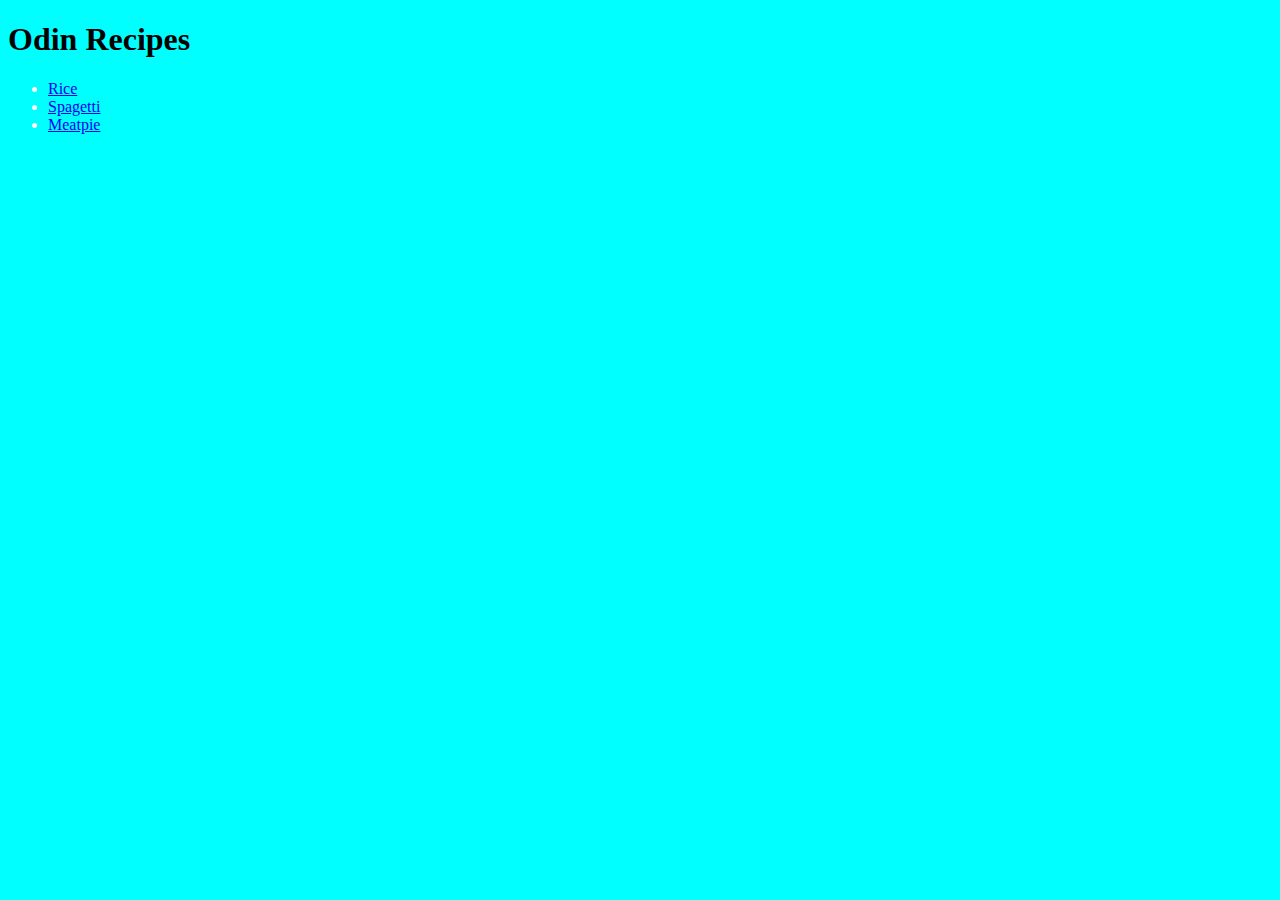
<file: index.html>
<!DOCTYPE html>
<html lang="en">
  <head>
    <meta charset="UTF-8">
    <title>PROJECT</title>
    <link rel="stylesheet" href="style.css" />
  </head>

  <body>
    <h1>Odin Recipes</h1>
   <ul>
   <div><li><a href="recipes/rice.html"target="_blank" rel="noopener noreferrer">Rice</a></li></div> 
    <div><li><a href="recipes/spagetti.html"target="_blank" rel="noopener noreferrer">Spagetti</a></li></div>
    <div><li><a href="recipes/meatpie.html"target="_blank" rel="noopener noreferrer">Meatpie</a></li></div>
   </ul> 
  </body>
</html>
</file>
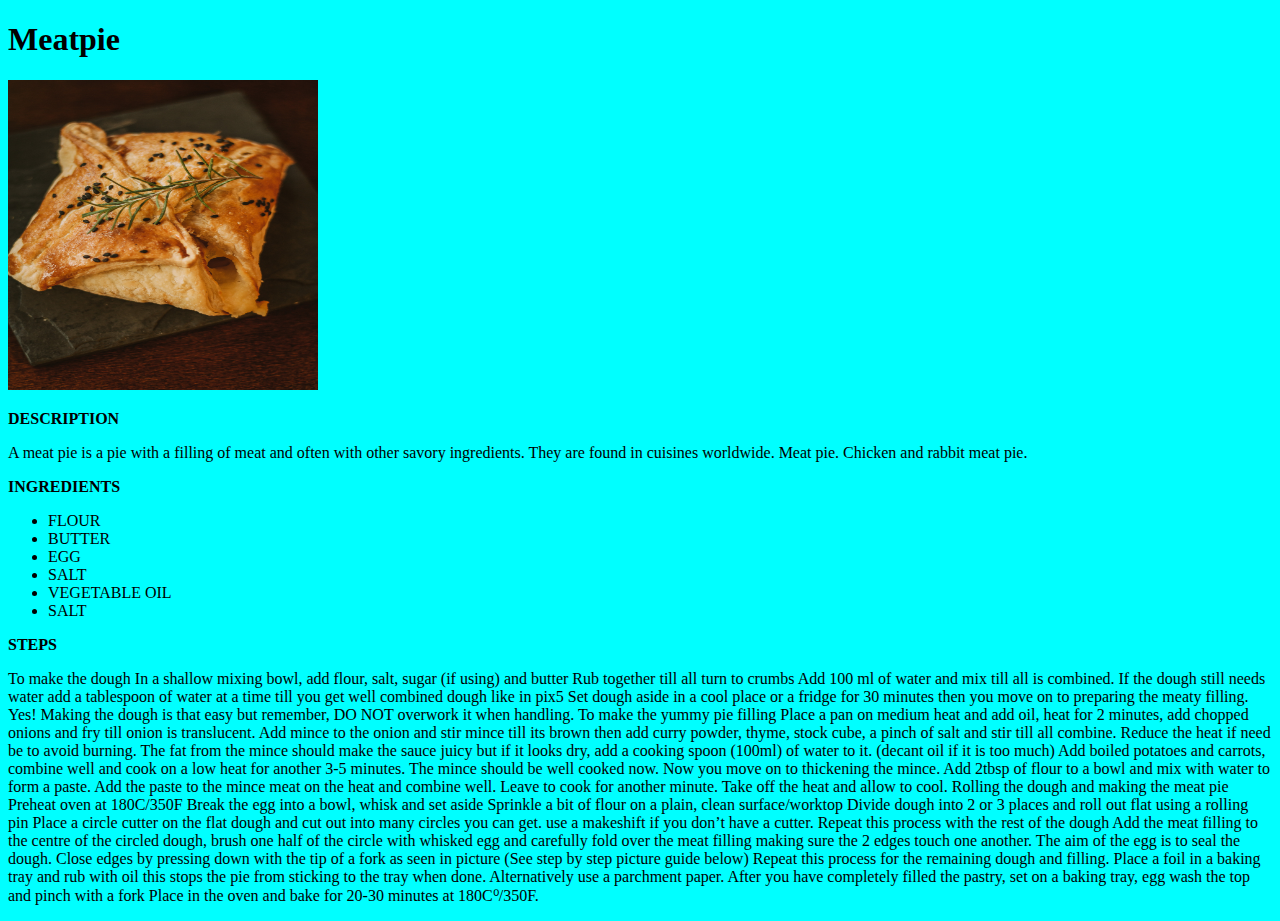
<file: recipes/meatpie.html>
<!DOCTYPE html>
<html lang="en">
  <head>
    <meta charset="UTF-8">
    <title>Recipes</title>
    <link rel="stylesheet" href="../style.css" />
  </head>

  <body>
    <h1>Meatpie</h1>

    <img src="../image/meatpie.jpg"height="310" width="310">
     <p><strong>DESCRIPTION</strong></p>
     <p>A meat pie is a pie with a filling of meat and often with other savory ingredients. They are found in cuisines worldwide. Meat pie. Chicken and rabbit meat pie.</p>

      <p><strong>INGREDIENTS</strong></p>
      <ul>
        <li>FLOUR</li>
        <li>BUTTER</li>
        <li>EGG</li>
        <li>SALT</li>
        <li>VEGETABLE OIL</li>
        <li>SALT</li>
      </ul>
      <p><strong>STEPS</strong></p>
      <p>To make the dough
        In a shallow mixing bowl, add flour, salt, sugar (if using) and butter
        Rub together till all turn to crumbs
        Add 100 ml of water and mix till all is combined. If the dough still needs water add a tablespoon of water at a time till you get well combined dough like in pix5
        Set dough aside in a cool place or a fridge for 30 minutes then you move on to preparing the meaty filling.
        Yes! Making the dough is that easy but remember, DO NOT overwork it when handling.
        To make the yummy pie filling
        Place a pan on medium heat and add oil, heat for 2 minutes, add chopped onions and fry till onion is translucent. Add mince to the onion and stir mince till its brown then add curry powder, thyme, stock cube, a pinch of salt and stir till all combine. Reduce the heat if need be to avoid burning.
        The fat from the mince should make the sauce juicy but if it looks dry, add a cooking spoon (100ml) of water to it. (decant oil if it is too much)
        Add boiled potatoes and carrots, combine well and cook on a low heat for another 3-5 minutes.
        The mince should be well cooked now. Now you move on to thickening the mince.
        Add 2tbsp of flour to a bowl and mix with water to form a paste. Add the paste to the mince meat on the heat and combine well. Leave to cook for another minute. Take off the heat and allow to cool.
        Rolling the dough and making the meat pie
        Preheat oven at 180C/350F
        Break the egg into a bowl, whisk and set aside
        Sprinkle a bit of flour on a plain, clean surface/worktop
        Divide dough into 2 or 3 places and roll out flat using a rolling pin
        Place a circle cutter on the flat dough and cut out into many circles you can get. use a makeshift if you don’t have a cutter. Repeat this process with the rest of the dough
        Add the meat filling to the centre of the circled dough, brush one half of the circle with whisked egg and carefully fold over the meat filling making sure the 2 edges touch one another. The aim of the egg is to seal the dough.
        Close edges by pressing down with the tip of a fork as seen in picture (See step by step picture guide below)
        Repeat this process for the remaining dough and filling. Place a foil in a baking tray and rub with oil this stops the pie from sticking to the tray when done. Alternatively use a parchment paper.
        After you have completely filled the pastry, set on a baking tray, egg wash the top and pinch with a fork
        Place in the oven and bake for 20-30 minutes at 180C⁰/350F.
        
        </p>


  </body>
</html>
</file>
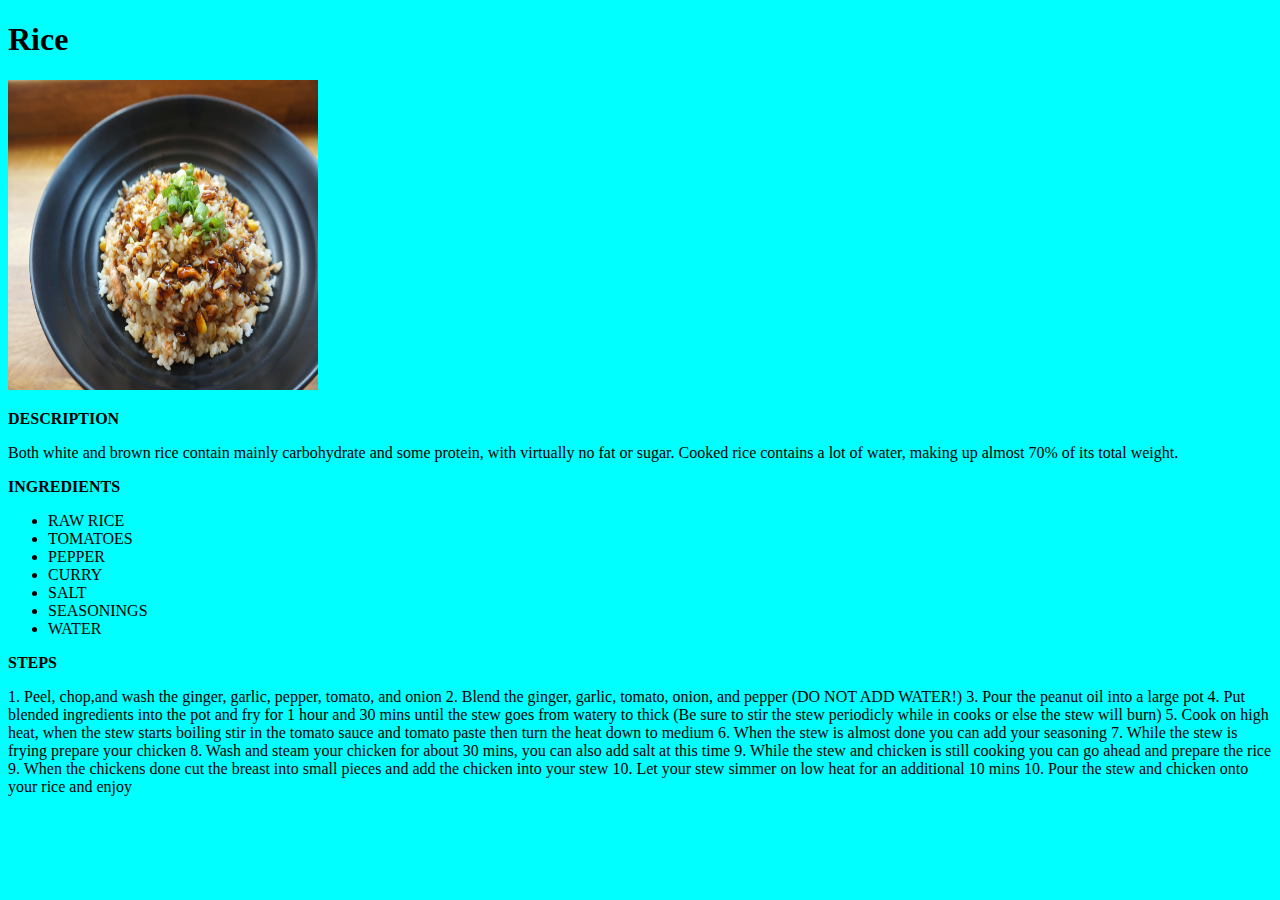
<file: recipes/rice.html>
<!DOCTYPE html>
<html lang="en">
  <head>
    <meta charset="UTF-8">
    <title>Recipes</title>
    <link rel="stylesheet" href="../style.css" />
  </head>

  <body>
    <h1>Rice</h1>

    <img src="../image/rice.jpg"height="310" width="310">
     <p><strong>DESCRIPTION</strong></p>
     <p>Both white and brown rice contain mainly carbohydrate and some protein, with virtually no fat or sugar. Cooked rice contains a lot of water, making up almost 70% of its total weight.</p>
      <p><strong>INGREDIENTS</strong></p>
      <ul>
        <li>RAW RICE</li>
        <li>TOMATOES</li>
        <li>PEPPER</li>
        <li>CURRY</li>
        <li>SALT</li>
        <li>SEASONINGS</li>
        <li>WATER</li>
      </ul>
      <p><strong>STEPS</strong></p>
      <p>1. Peel, chop,and wash the ginger, garlic, pepper, tomato, and onion
        2. Blend the ginger, garlic, tomato, onion, and pepper (DO NOT ADD WATER!)
        3. Pour the peanut oil into a large pot
        4. Put blended ingredients into the pot and fry for 1 hour and 30 mins until the stew goes from watery to thick (Be sure to stir the stew periodicly while in cooks or else the stew will burn)
        5. Cook on high heat, when the stew starts boiling stir in the tomato sauce and tomato paste then turn the heat down to medium
        6. When the stew is almost done you can add your seasoning
        7. While the stew is frying prepare your chicken
        8. Wash and steam your chicken for about 30 mins, you can also add salt at this time
        9. While the stew and chicken is still cooking you can go ahead and prepare the rice
        9. When the chickens done cut the breast into small pieces and add the chicken into your stew
        10. Let your stew simmer on low heat for an additional 10 mins
        10. Pour the stew and chicken onto your rice and enjoy
        </p>


  </body>
</html>
</file>
<file: style.css>
div {
    color: white
}
div {
    background-color: aqua
}
body {
    background-color: aqua;
}
</file>
